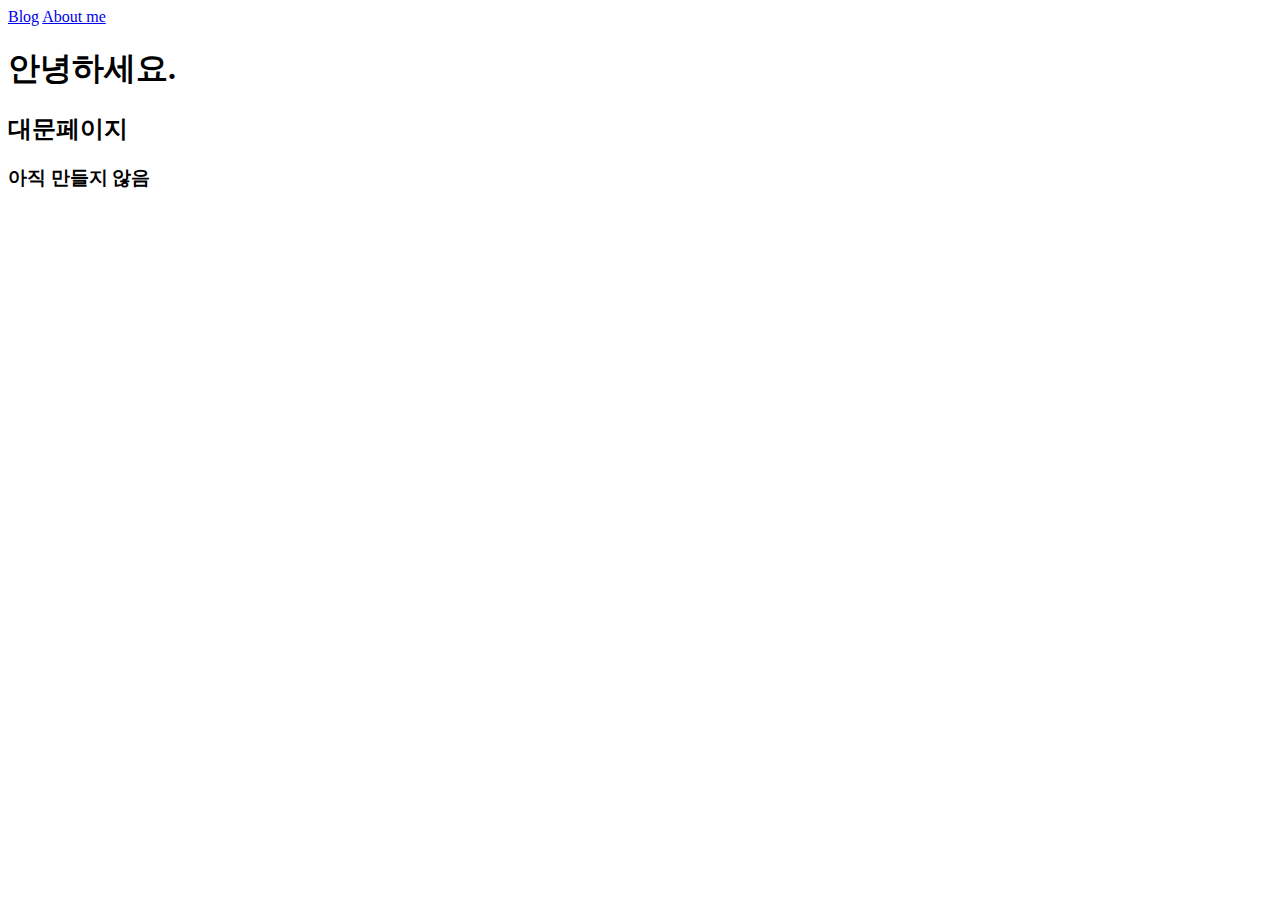
<file: single_pages/templates/single_pages/landing.html>
<!DOCTYPE html>
<html lang="ko">
<head>
    <meta charset="UTF-8">
    <title>이요셉입니다</title>
</head>
<body>
<nav>
    <a href="/blog/">Blog</a>
    <a href="/about_me/">About me</a>
</nav>

<h1>안녕하세요.</h1>
<h2>대문페이지</h2>
<h3>아직 만들지 않음</h3>
</body>
</html>
</file>
